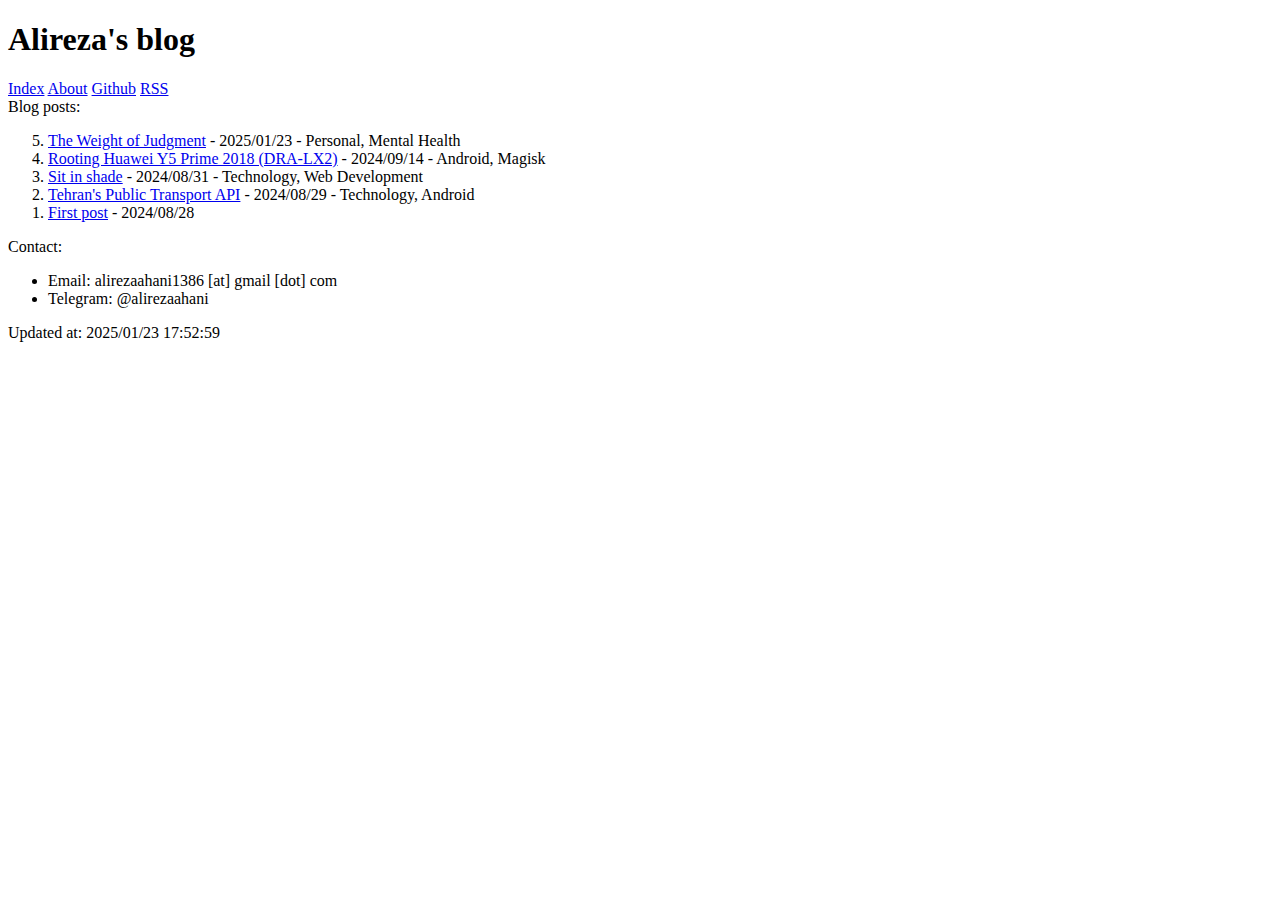
<file: index.html>
<!DOCTYPE html>
<html lang="en">
  <head>
    <meta name="viewport" content="width=device-width, initial-scale=1.0" />
<meta charset="utf-8">
<title>Alireza's blog :: Index</title>
<link rel="stylesheet" href="https://cdn.simplecss.org/simple.min.css">
<link rel="stylesheet" href="/public/css/styles.css">
<link rel="alternate" type="application/rss+xml" title="RSS Feed for Alireza's blog" href="https://alirezaahani.github.io/rss.xml" />
  </head>
  <body>
    <header>
      <h1>Alireza's blog</h1>
<nav>
    <a href="/">Index</a>
    <a href="/pages/about.html">About</a>
    <a href="https://github.com/alirezaahani">Github</a>
    <a href="/rss.xml">RSS</a>
</nav>

    </header>
    <main>
      <section>
        Blog posts: 
        <ol reversed>
         
          <li>
            <a href="posts/the-weight-of-judgment.html">The Weight of Judgment</a>
            <time pubdate="pubdate"> - 2025/01/23</time>
            <span>- Personal, Mental Health</span> 
          </li>
          
          <li>
            <a href="posts/rooting-dra-lx2.html">Rooting Huawei Y5 Prime 2018 (DRA-LX2)</a>
            <time pubdate="pubdate"> - 2024/09/14</time>
            <span>- Android, Magisk</span> 
          </li>
          
          <li>
            <a href="posts/sit-in-shade.html">Sit in shade</a>
            <time pubdate="pubdate"> - 2024/08/31</time>
            <span>- Technology, Web Development</span> 
          </li>
          
          <li>
            <a href="posts/tehran-public-transport-api.html">Tehran's Public Transport API</a>
            <time pubdate="pubdate"> - 2024/08/29</time>
            <span>- Technology, Android</span> 
          </li>
          
          <li>
            <a href="posts/first-post.html">First post</a>
            <time pubdate="pubdate"> - 2024/08/28</time>
            
          </li>
          
        </ol>
      </section>

      Contact: 
        <ul>
          <li>Email: alirezaahani1386 [at] gmail [dot] com</li>
          <li>Telegram: @alirezaahani</li>
        </ul>
    </main>
    <footer>
      <p>Updated at: 2025/01/23 17:52:59</p>
    </footer>
  </body>
</html>
</file>
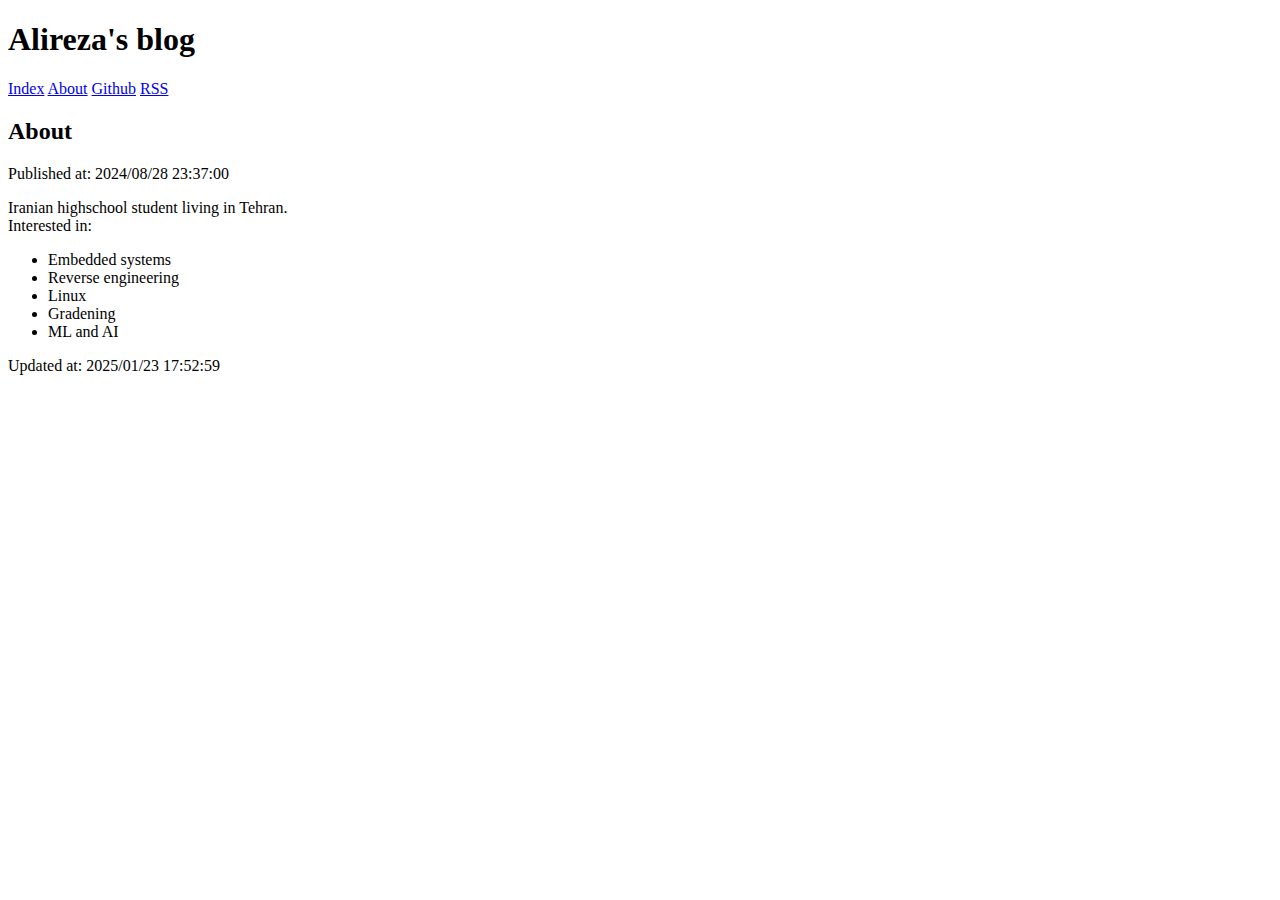
<file: pages/about.html>
<!DOCTYPE html>
<html lang="en">
  <head>
    <meta name="viewport" content="width=device-width, initial-scale=1.0" />
<meta charset="utf-8">
<title>Alireza's blog :: About</title>
<link rel="stylesheet" href="https://cdn.simplecss.org/simple.min.css">
<link rel="stylesheet" href="/public/css/styles.css">
<link rel="alternate" type="application/rss+xml" title="RSS Feed for Alireza's blog" href="https://alirezaahani.github.io/rss.xml" />
    <meta name="description" content="">
    <meta name="category" content="">
  </head>
  <body>
    <header>
      <h1>Alireza's blog</h1>
<nav>
    <a href="/">Index</a>
    <a href="/pages/about.html">About</a>
    <a href="https://github.com/alirezaahani">Github</a>
    <a href="/rss.xml">RSS</a>
</nav>

    </header>
    <main>
      <article>
        <div>  
          <h2>About</h2>
          <time pubdate="pubdate">Published at: 2024/08/28 23:37:00</time>
          
        </div>
        <p></p>
        <p>Iranian highschool student living in Tehran.<br />
Interested in:</p>
<ul>
<li>Embedded systems</li>
<li>Reverse engineering</li>
<li>Linux</li>
<li>Gradening</li>
<li>ML and AI</li>
</ul>

      </article>
    </main>
    <footer>
      <p>Updated at: 2025/01/23 17:52:59</p>
    </footer>
  </body>
</html>
</file>
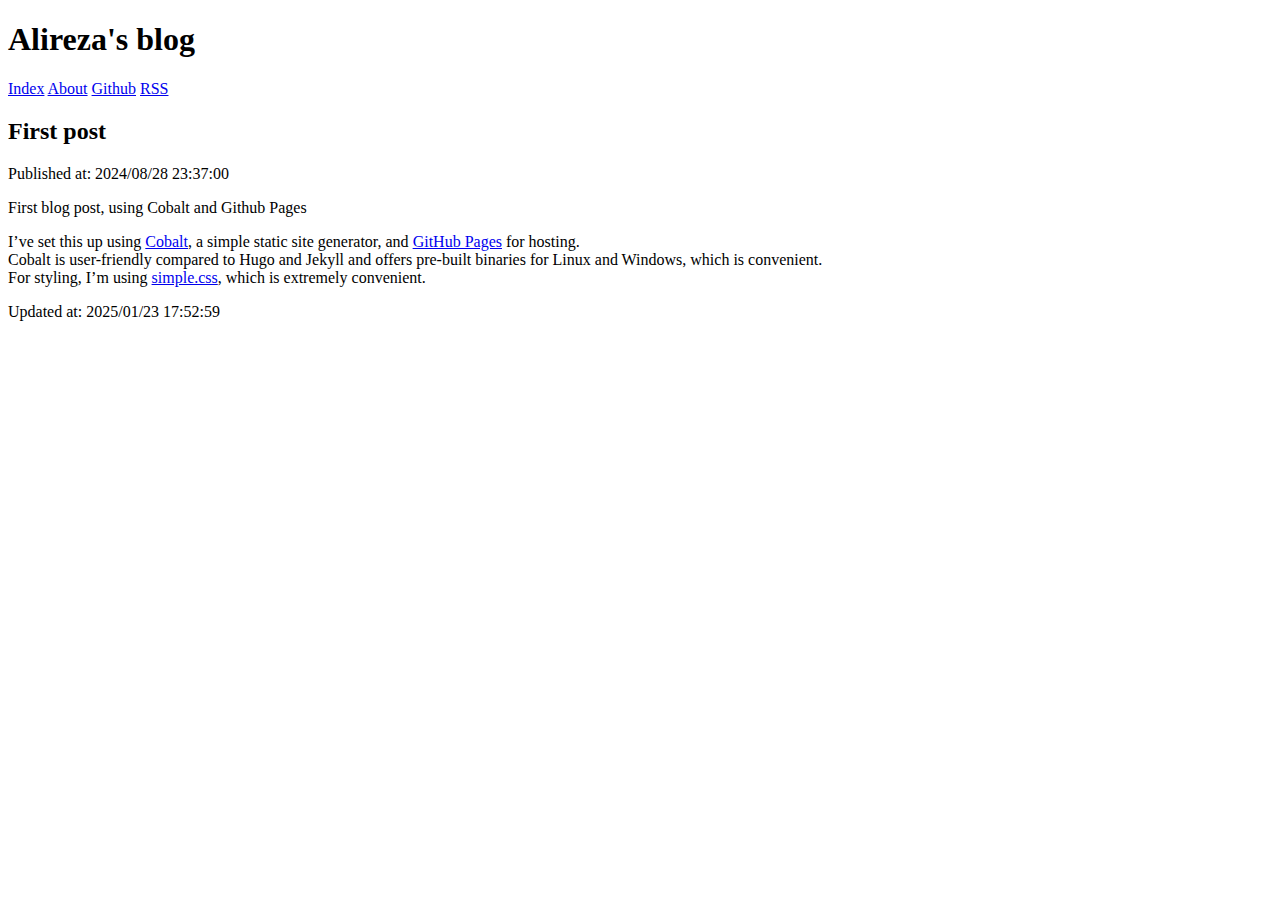
<file: posts/first-post.html>
<!DOCTYPE html>
<html lang="en">
  <head>
    <meta name="viewport" content="width=device-width, initial-scale=1.0" />
<meta charset="utf-8">
<title>Alireza's blog :: First post</title>
<link rel="stylesheet" href="https://cdn.simplecss.org/simple.min.css">
<link rel="stylesheet" href="/public/css/styles.css">
<link rel="alternate" type="application/rss+xml" title="RSS Feed for Alireza's blog" href="https://alirezaahani.github.io/rss.xml" />
    <meta name="description" content="First blog post, using Cobalt and Github Pages">
    <meta name="category" content="">
  </head>
  <body>
    <header>
      <h1>Alireza's blog</h1>
<nav>
    <a href="/">Index</a>
    <a href="/pages/about.html">About</a>
    <a href="https://github.com/alirezaahani">Github</a>
    <a href="/rss.xml">RSS</a>
</nav>

    </header>
    <main>
      <article>
        <div>  
          <h2>First post</h2>
          <time pubdate="pubdate">Published at: 2024/08/28 23:37:00</time>
          
        </div>
        <p>First blog post, using Cobalt and Github Pages</p>
        <p>I’ve set this up using <a href="https://cobalt-org.github.io/">Cobalt</a>, a simple static site generator, and <a href="https://pages.github.com/">GitHub Pages</a> for hosting.<br />
Cobalt is user-friendly compared to Hugo and Jekyll and offers pre-built binaries for Linux and Windows, which is convenient.<br />
For styling, I’m using <a href="https://simplecss.org/">simple.css</a>, which is extremely convenient.</p>

      </article>
    </main>
    <footer>
      <p>Updated at: 2025/01/23 17:52:59</p>
    </footer>
  </body>
</html>
</file>
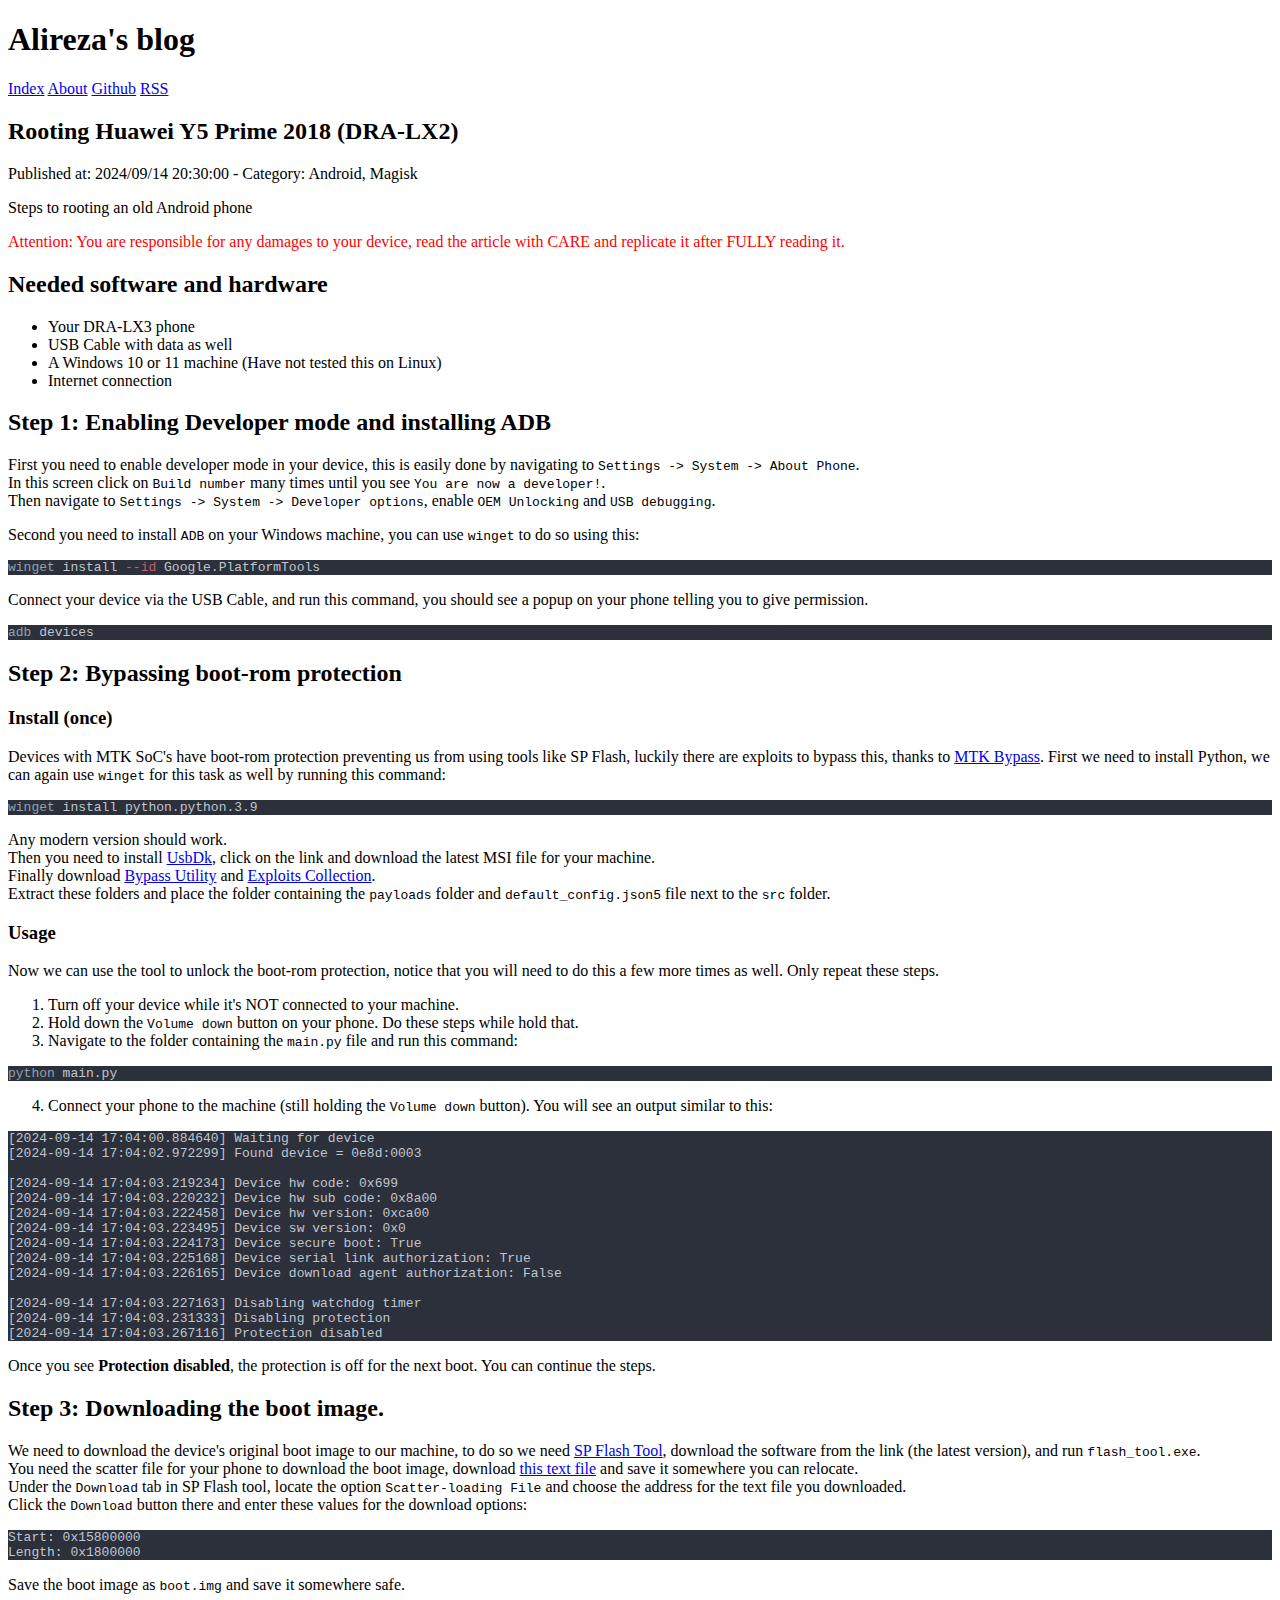
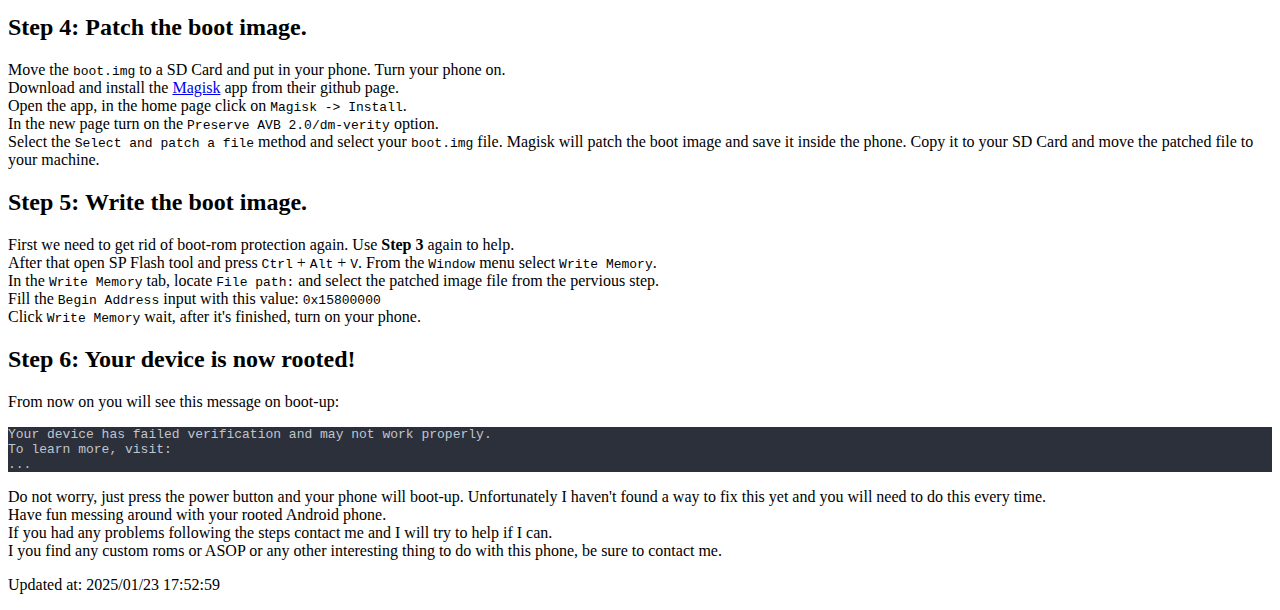
<file: posts/rooting-dra-lx2.html>
<!DOCTYPE html>
<html lang="en">
  <head>
    <meta name="viewport" content="width=device-width, initial-scale=1.0" />
<meta charset="utf-8">
<title>Alireza's blog :: Rooting Huawei Y5 Prime 2018 (DRA-LX2)</title>
<link rel="stylesheet" href="https://cdn.simplecss.org/simple.min.css">
<link rel="stylesheet" href="/public/css/styles.css">
<link rel="alternate" type="application/rss+xml" title="RSS Feed for Alireza's blog" href="https://alirezaahani.github.io/rss.xml" />
    <meta name="description" content="Steps to rooting an old Android phone">
    <meta name="category" content="Android, Magisk">
  </head>
  <body>
    <header>
      <h1>Alireza's blog</h1>
<nav>
    <a href="/">Index</a>
    <a href="/pages/about.html">About</a>
    <a href="https://github.com/alirezaahani">Github</a>
    <a href="/rss.xml">RSS</a>
</nav>

    </header>
    <main>
      <article>
        <div>  
          <h2>Rooting Huawei Y5 Prime 2018 (DRA-LX2)</h2>
          <time pubdate="pubdate">Published at: 2024/09/14 20:30:00</time>
          <span>- Category: Android, Magisk</span> 
        </div>
        <p>Steps to rooting an old Android phone</p>
        <p class="notice" style="color: red">
Attention: You are responsible for any damages to your device, read the article with CARE and replicate it after FULLY reading it. 
</p>
<h2>Needed software and hardware</h2>
<ul>
<li>Your DRA-LX3 phone</li>
<li>USB Cable with data as well</li>
<li>A Windows 10 or 11 machine (Have not tested this on Linux)</li>
<li>Internet connection</li>
</ul>
<h2>Step 1: Enabling Developer mode and installing ADB</h2>
<p>First you need to enable developer mode in your device, this is easily done by navigating to <code>Settings -&gt; System -&gt; About Phone</code>.<br />
In this screen click on <code>Build number</code> many times until you see <code>You are now a developer!</code>.<br />
Then navigate to <code>Settings -&gt; System -&gt; Developer options</code>, enable <code>OEM Unlocking</code> and <code>USB debugging</code>.</p>
<p>Second you need to install <code>ADB</code> on your Windows machine, you can use <code>winget</code> to do so using this: </p>
<pre style="background-color:#2b303b;">
<code><span style="color:#8fa1b3;">winget</span><span style="color:#c0c5ce;"> install</span><span style="color:#bf616a;"> --id</span><span style="color:#c0c5ce;"> Google.PlatformTools
</span></code></pre>
<p>Connect your device via the USB Cable, and run this command, you should see a popup on your phone telling you to give permission. </p>
<pre style="background-color:#2b303b;">
<code><span style="color:#8fa1b3;">adb</span><span style="color:#c0c5ce;"> devices
</span></code></pre>
<h2>Step 2: Bypassing boot-rom protection</h2>
<h3>Install (once)</h3>
<p>Devices with MTK SoC's have boot-rom protection preventing us from using tools like SP Flash, luckily there are exploits to bypass this, thanks to <a href="https://github.com/MTK-bypass">MTK Bypass</a>. 
First we need to install Python, we can again use <code>winget</code> for this task as well by running this command: </p>
<pre style="background-color:#2b303b;">
<code><span style="color:#8fa1b3;">winget</span><span style="color:#c0c5ce;"> install python.python.3.9
</span></code></pre>
<p>Any modern version should work.<br />
Then you need to install <a href="https://github.com/daynix/UsbDk/releases">UsbDk</a>, click on the link and download the latest MSI file for your machine.<br />
Finally download <a href="https://github.com/MTK-bypass/bypass_utility/archive/refs/heads/master.zip">Bypass Utility</a> and <a href="https://github.com/MTK-bypass/exploits_collection/archive/refs/heads/master.zip">Exploits Collection</a>.<br />
Extract these folders and place the folder containing the <code>payloads</code> folder and <code>default_config.json5</code> file next to the <code>src</code> folder.</p>
<h3>Usage</h3>
<p>Now we can use the tool to unlock the boot-rom protection, notice that you will need to do this a few more times as well. Only repeat these steps. </p>
<ol>
<li>Turn off your device while it's NOT connected to your machine. </li>
<li>Hold down the <kbd>Volume down</kbd> button on your phone. Do these steps while hold that.</li>
<li>Navigate to the folder containing the <code>main.py</code> file and run this command: </li>
</ol>
<pre style="background-color:#2b303b;">
<code><span style="color:#8fa1b3;">python</span><span style="color:#c0c5ce;"> main.py
</span></code></pre>
<ol start="4">
<li>Connect your phone to the machine (still holding the <kbd>Volume down</kbd> button).
You will see an output similar to this: </li>
</ol>
<pre style="background-color:#2b303b;">
<code><span style="color:#c0c5ce;">[2024-09-14 17:04:00.884640] Waiting for device
</span><span style="color:#c0c5ce;">[2024-09-14 17:04:02.972299] Found device = 0e8d:0003
</span><span style="color:#c0c5ce;">
</span><span style="color:#c0c5ce;">[2024-09-14 17:04:03.219234] Device hw code: 0x699
</span><span style="color:#c0c5ce;">[2024-09-14 17:04:03.220232] Device hw sub code: 0x8a00
</span><span style="color:#c0c5ce;">[2024-09-14 17:04:03.222458] Device hw version: 0xca00
</span><span style="color:#c0c5ce;">[2024-09-14 17:04:03.223495] Device sw version: 0x0
</span><span style="color:#c0c5ce;">[2024-09-14 17:04:03.224173] Device secure boot: True
</span><span style="color:#c0c5ce;">[2024-09-14 17:04:03.225168] Device serial link authorization: True
</span><span style="color:#c0c5ce;">[2024-09-14 17:04:03.226165] Device download agent authorization: False
</span><span style="color:#c0c5ce;">
</span><span style="color:#c0c5ce;">[2024-09-14 17:04:03.227163] Disabling watchdog timer
</span><span style="color:#c0c5ce;">[2024-09-14 17:04:03.231333] Disabling protection
</span><span style="color:#c0c5ce;">[2024-09-14 17:04:03.267116] Protection disabled
</span></code></pre>
<p>Once you see <strong>Protection disabled</strong>, the protection is off for the next boot. You can continue the steps.</p>
<h2>Step 3: Downloading the boot image.</h2>
<p>We need to download the device's original boot image to our machine, to do so we need <a href="https://spflashtool.com/">SP Flash Tool</a>, download the software from the link (the latest version), and run <code>flash_tool.exe</code>.<br />
You need the scatter file for your phone to download the boot image, download <a href="https://gist.githubusercontent.com/alirezaahani/51b94a6d6d570d02bdc6d8c433e3245e/raw/83ba75eacb2356bfe4efa87ecb060fa7404c2d64/MT6739_Android_scatter.txt">this text file</a> and save it somewhere you can relocate.<br />
Under the <code>Download</code> tab in SP Flash tool, locate the option <code>Scatter-loading File</code> and choose the address for the text file you downloaded.<br />
Click the <code>Download</code> button there and enter these values for the download options: </p>
<pre style="background-color:#2b303b;">
<code><span style="color:#c0c5ce;">Start: 0x15800000
</span><span style="color:#c0c5ce;">Length: 0x1800000
</span></code></pre>
<p>Save the boot image as <code>boot.img</code> and save it somewhere safe.</p>
<h2>Step 4: Patch the boot image.</h2>
<p>Move the <code>boot.img</code> to a SD Card and put in your phone. Turn your phone on.<br />
Download and install the <a href="https://github.com/topjohnwu/Magisk">Magisk</a> app from their github page.<br />
Open the app, in the home page click on <code>Magisk -&gt; Install</code>.<br />
In the new page turn on the <code>Preserve AVB 2.0/dm-verity</code> option.<br />
Select the <code>Select and patch a file</code> method and select your <code>boot.img</code> file. Magisk will patch the boot image and save it inside the phone. Copy it to your SD Card and move the patched file to your machine. </p>
<h2>Step 5: Write the boot image.</h2>
<p>First we need to get rid of boot-rom protection again. Use <strong>Step 3</strong> again to help.<br />
After that open SP Flash tool and press <kbd>Ctrl</kbd> + <kbd>Alt</kbd> + <kbd>V</kbd>. From the <code>Window</code> menu select <code>Write Memory</code>.<br />
In the <code>Write Memory</code> tab, locate <code>File path:</code> and select the patched image file from the pervious step.<br />
Fill the <code>Begin Address</code> input with this value: <code>0x15800000</code><br />
Click <code>Write Memory</code> wait, after it's finished, turn on your phone.</p>
<h2>Step 6: Your device is now rooted!</h2>
<p>From now on you will see this message on boot-up: </p>
<pre style="background-color:#2b303b;">
<code><span style="color:#c0c5ce;">Your device has failed verification and may not work properly. 
</span><span style="color:#c0c5ce;">To learn more, visit: 
</span><span style="color:#c0c5ce;">...
</span></code></pre>
<p>Do not worry, just press the power button and your phone will boot-up. Unfortunately I haven't found a way to fix this yet and you will need to do this every time.<br />
Have fun messing around with your rooted Android phone.<br />
If you had any problems following the steps contact me and I will try to help if I can.<br />
I you find any custom roms or ASOP or any other interesting thing to do with this phone, be sure to contact me.</p>

      </article>
    </main>
    <footer>
      <p>Updated at: 2025/01/23 17:52:59</p>
    </footer>
  </body>
</html>
</file>
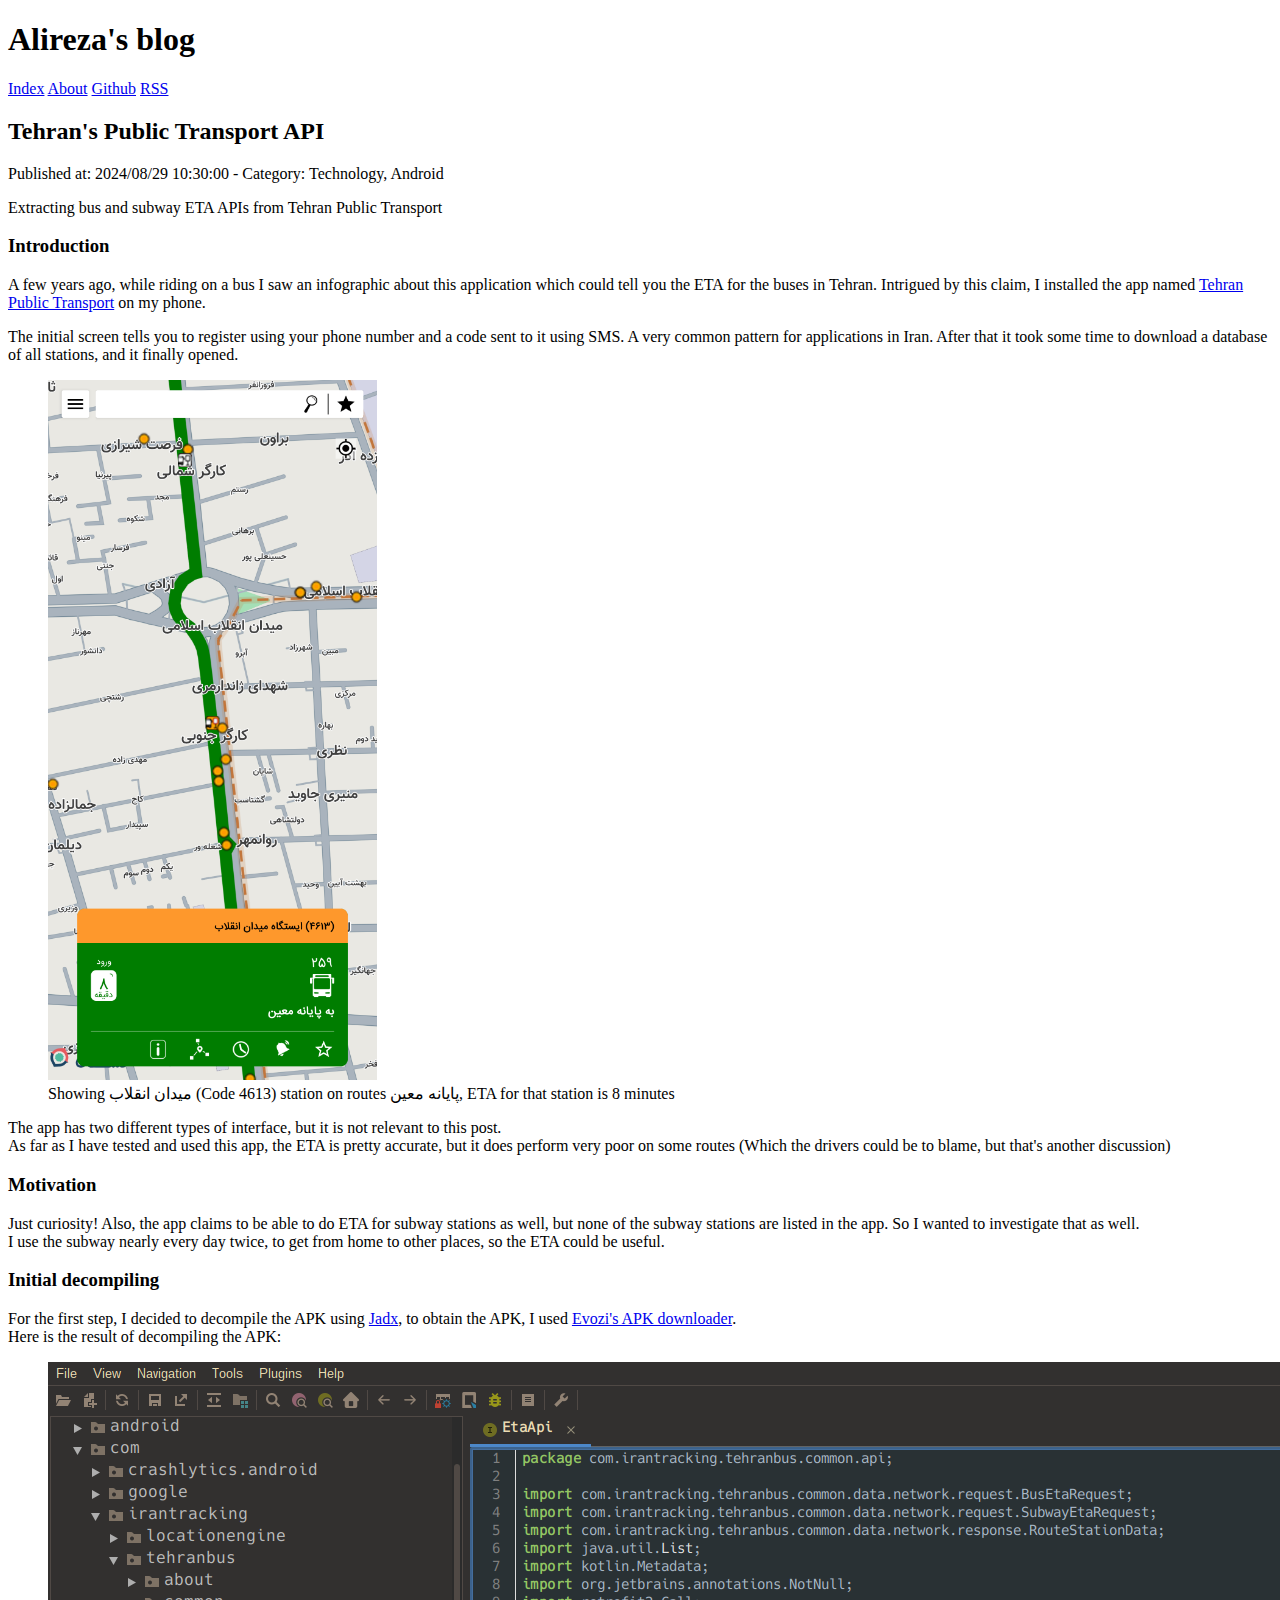
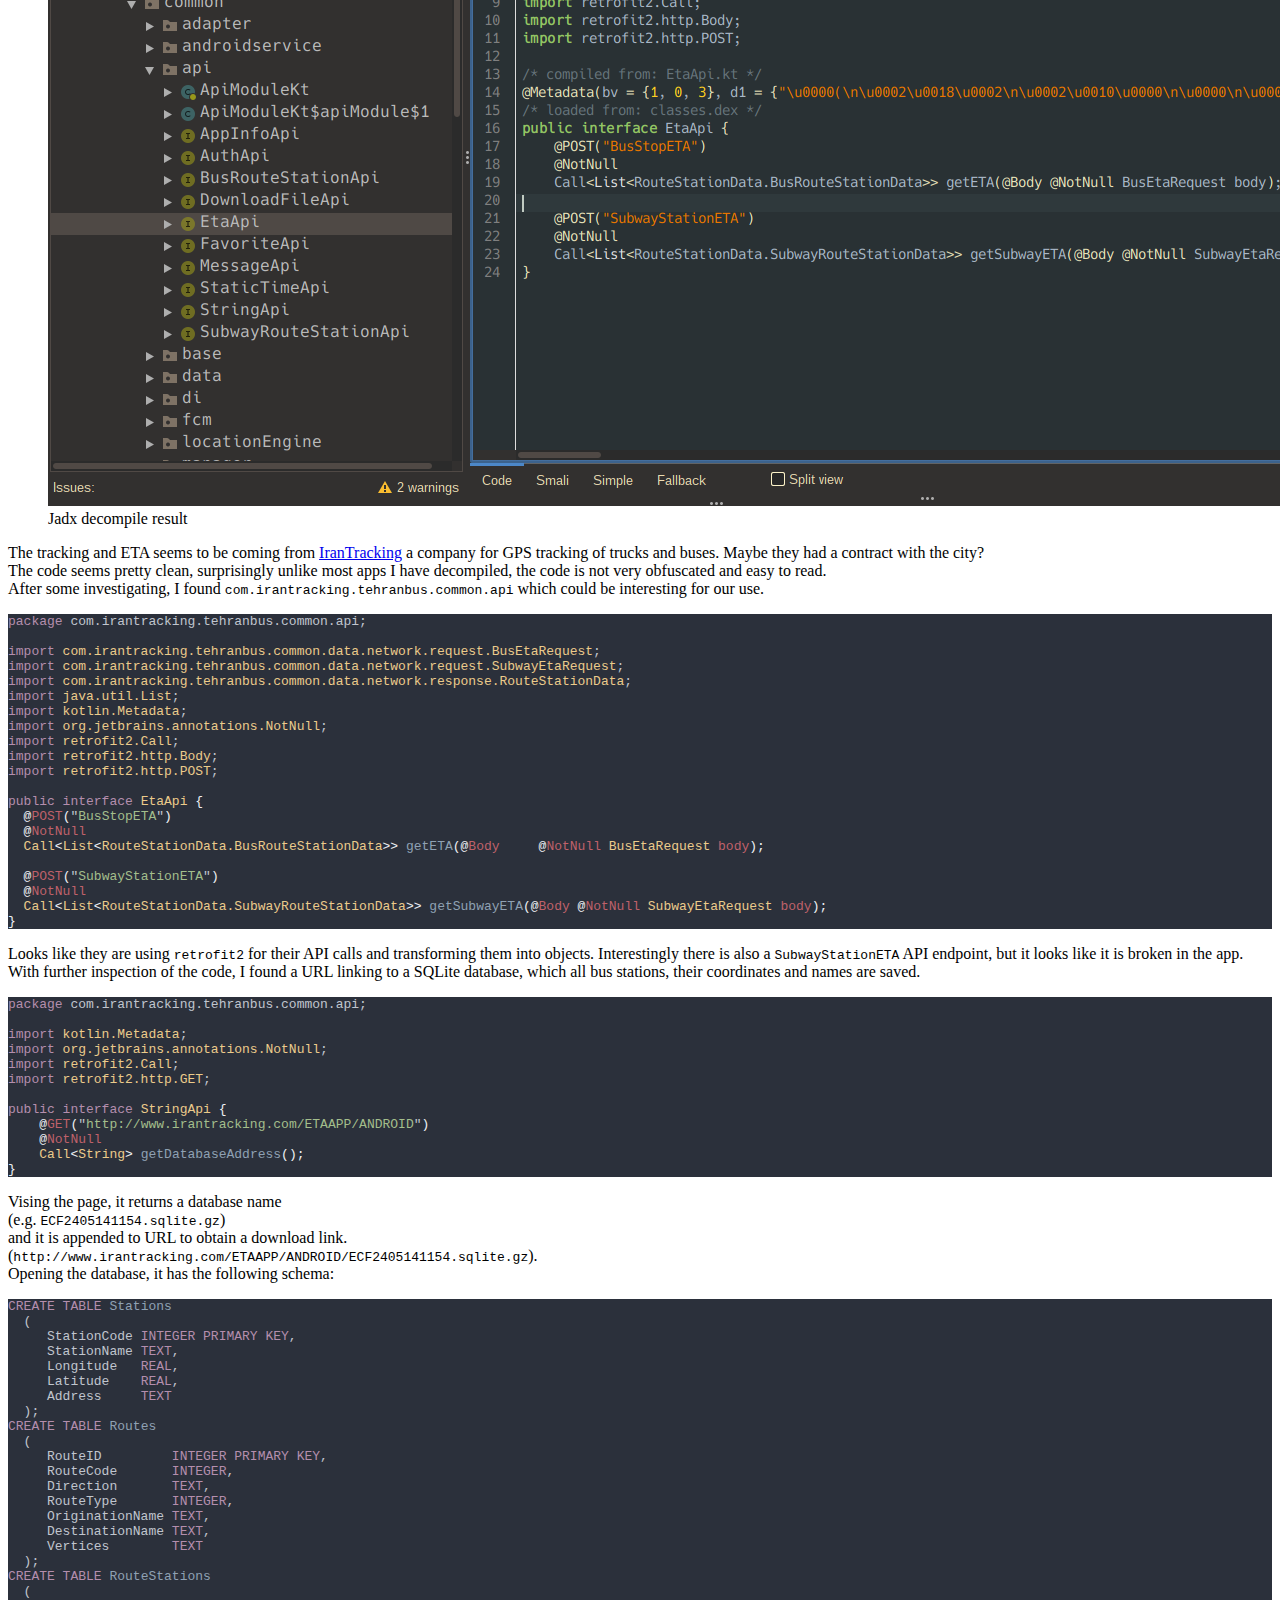
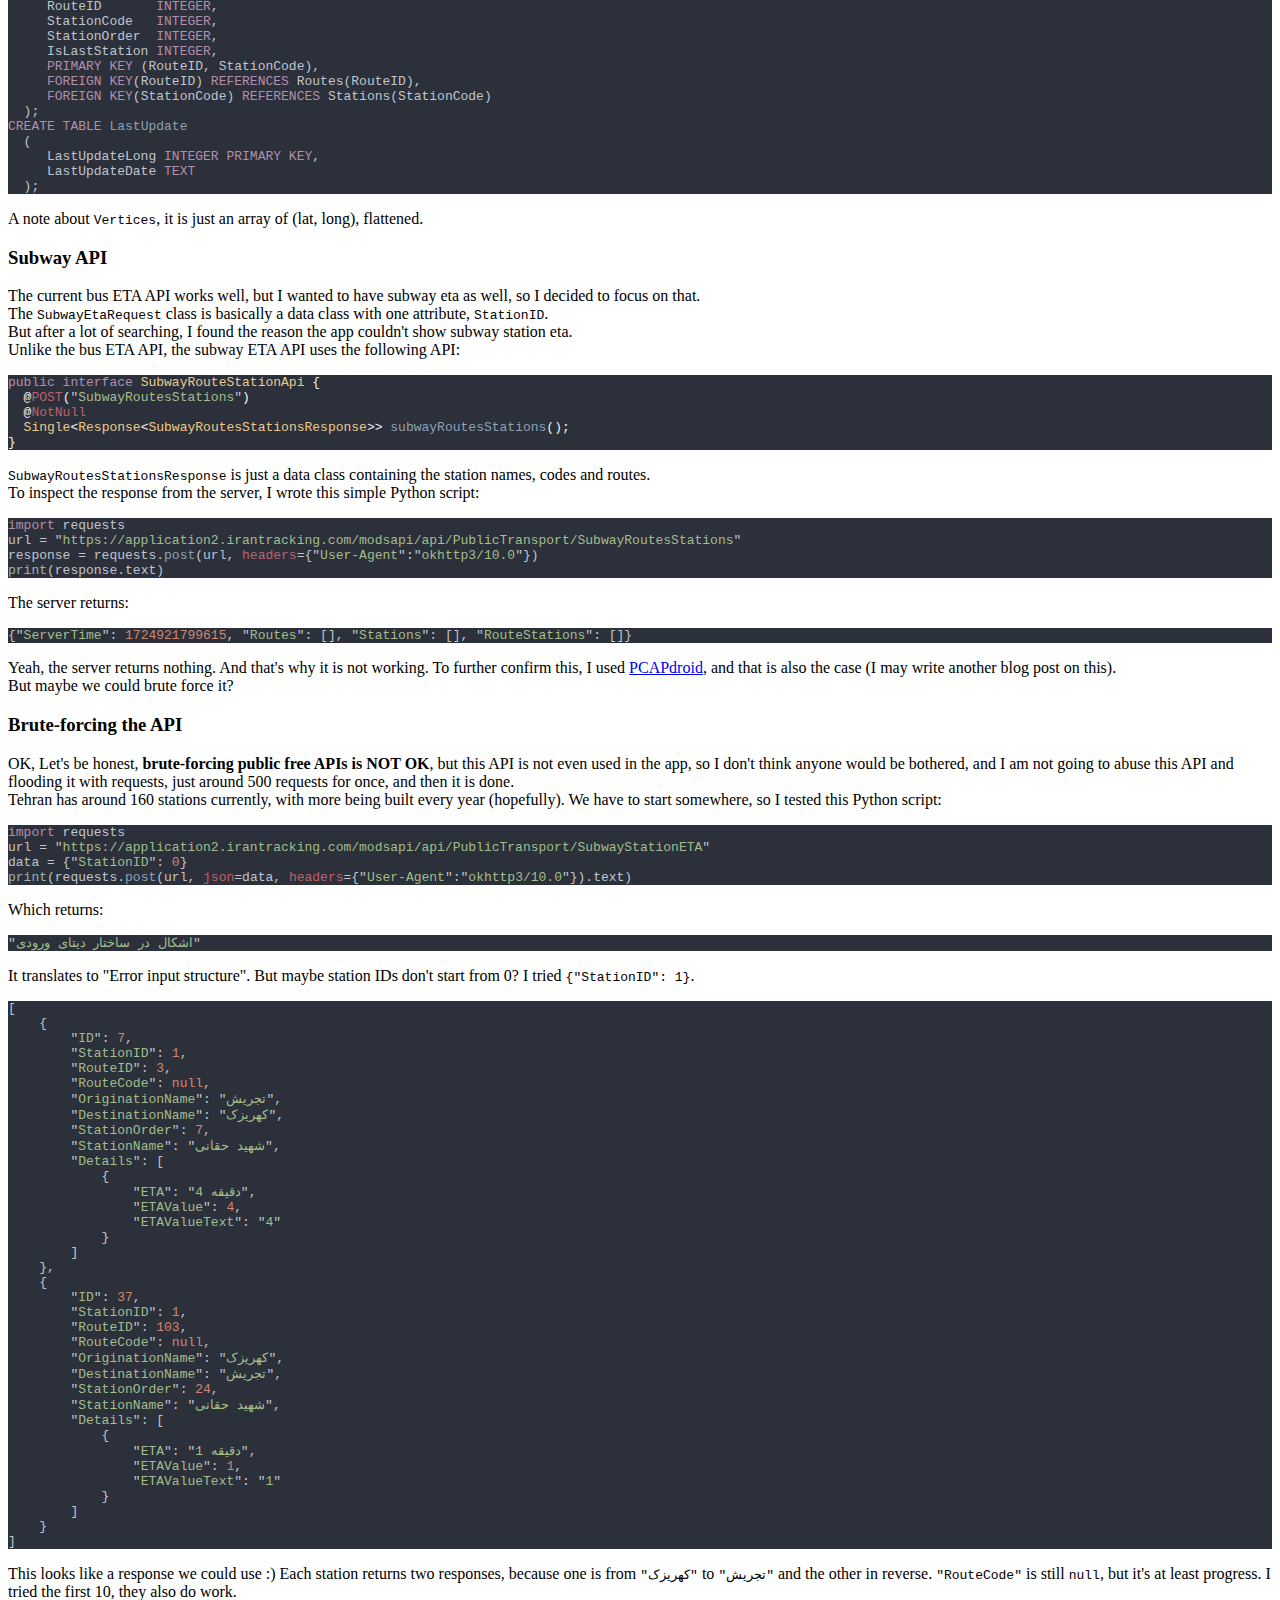
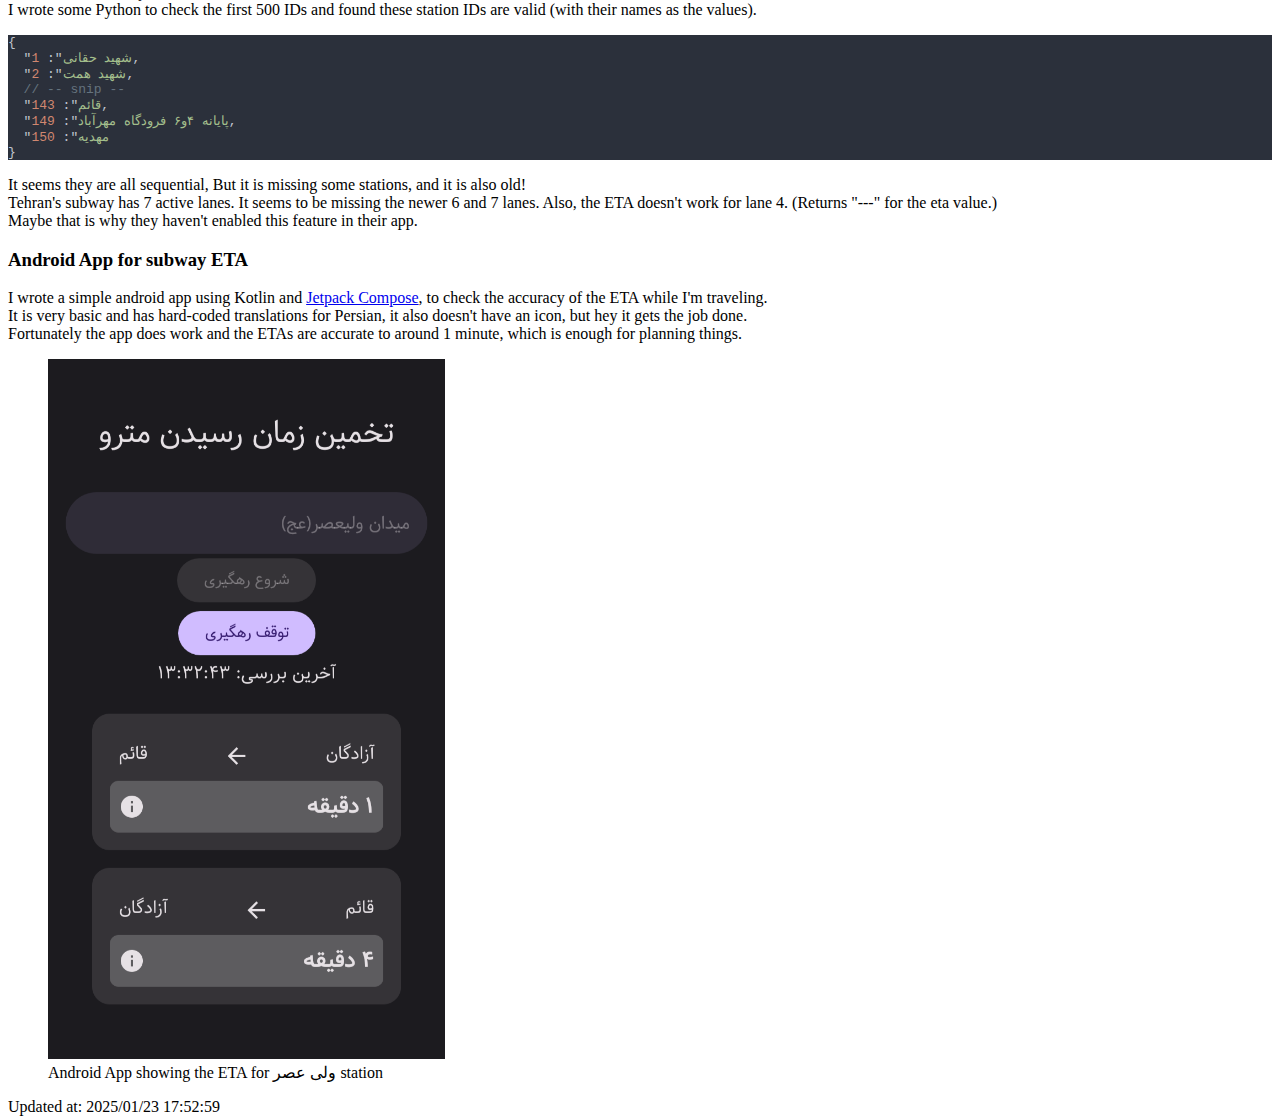
<file: posts/tehran-public-transport-api.html>
<!DOCTYPE html>
<html lang="en">
  <head>
    <meta name="viewport" content="width=device-width, initial-scale=1.0" />
<meta charset="utf-8">
<title>Alireza's blog :: Tehran's Public Transport API</title>
<link rel="stylesheet" href="https://cdn.simplecss.org/simple.min.css">
<link rel="stylesheet" href="/public/css/styles.css">
<link rel="alternate" type="application/rss+xml" title="RSS Feed for Alireza's blog" href="https://alirezaahani.github.io/rss.xml" />
    <meta name="description" content="Extracting bus and subway ETA APIs from Tehran Public Transport">
    <meta name="category" content="Technology, Android">
  </head>
  <body>
    <header>
      <h1>Alireza's blog</h1>
<nav>
    <a href="/">Index</a>
    <a href="/pages/about.html">About</a>
    <a href="https://github.com/alirezaahani">Github</a>
    <a href="/rss.xml">RSS</a>
</nav>

    </header>
    <main>
      <article>
        <div>  
          <h2>Tehran's Public Transport API</h2>
          <time pubdate="pubdate">Published at: 2024/08/29 10:30:00</time>
          <span>- Category: Technology, Android</span> 
        </div>
        <p>Extracting bus and subway ETA APIs from Tehran Public Transport</p>
        <h3>Introduction</h3>
<p>A few years ago, while riding on a bus I saw an infographic about this application which could tell you the ETA for the buses in Tehran. Intrigued by this claim, I installed the app named <a href="https://play.google.com/store/apps/details?id=com.neda.buseta">Tehran Public Transport</a> on my phone.</p>
<p>The initial screen tells you to register using your phone number and a code sent to it using SMS. A very common pattern for applications in Iran. After that it took some time to download a database of all stations, and it finally opened.</p>
<figure>
  <img alt="Screenshot of application" src="/public/images/api-extraction-from-tehran-bus-app/Screenshot_Tehran_Public_Transport.png" style="max-height: 700px !important;"/>
  <figcaption>Showing میدان انقلاب (Code 4613) station  on routes پایانه معین, ETA for that station is 8 minutes</figcaption>
</figure>
<p>The app has two different types of interface, but it is not relevant to this post.<br />
As far as I have tested and used this app, the ETA is pretty accurate, but it does perform very poor on some routes (Which the drivers could be to blame, but that's another discussion)</p>
<h3>Motivation</h3>
<p>Just curiosity! Also, the app claims to be able to do ETA for subway stations as well, but none of the subway stations are listed in the app. So I wanted to investigate that as well.<br />
I use the subway nearly every day twice, to get from home to other places, so the ETA could be useful.</p>
<h3>Initial decompiling</h3>
<p>For the first step, I decided to decompile the APK using <a href="https://github.com/skylot/jadx">Jadx</a>, to obtain the APK, I used <a href="https://apps.evozi.com/apk-downloader/">Evozi's APK downloader</a>.<br />
Here is the result of decompiling the APK:</p>
<figure>
  <img alt="Jadx decompile" src="/public/images/api-extraction-from-tehran-bus-app/Screenshot_jadx_gui.png"/>
  <figcaption>Jadx decompile result</figcaption>
</figure>
<p>The tracking and ETA seems to be coming from <a href="https://irantracking.com/">IranTracking</a> a company for GPS tracking of trucks and buses. Maybe they had a contract with the city?<br />
The code seems pretty clean, surprisingly unlike most apps I have decompiled, the code is not very obfuscated and easy to read.<br />
After some investigating, I found <code>com.irantracking.tehranbus.common.api</code> which could be interesting for our use.</p>
<pre style="background-color:#2b303b;">
<code><span style="color:#b48ead;">package </span><span style="color:#c0c5ce;">com.irantracking.tehranbus.common.api;
</span><span style="color:#c0c5ce;"> 
</span><span style="color:#b48ead;">import </span><span style="color:#ebcb8b;">com.irantracking.tehranbus.common.data.network.request.BusEtaRequest</span><span style="color:#c0c5ce;">;
</span><span style="color:#b48ead;">import </span><span style="color:#ebcb8b;">com.irantracking.tehranbus.common.data.network.request.SubwayEtaRequest</span><span style="color:#c0c5ce;">;
</span><span style="color:#b48ead;">import </span><span style="color:#ebcb8b;">com.irantracking.tehranbus.common.data.network.response.RouteStationData</span><span style="color:#c0c5ce;">;
</span><span style="color:#b48ead;">import </span><span style="color:#ebcb8b;">java.util.List</span><span style="color:#c0c5ce;">;
</span><span style="color:#b48ead;">import </span><span style="color:#ebcb8b;">kotlin.Metadata</span><span style="color:#c0c5ce;">;
</span><span style="color:#b48ead;">import </span><span style="color:#ebcb8b;">org.jetbrains.annotations.NotNull</span><span style="color:#c0c5ce;">;
</span><span style="color:#b48ead;">import </span><span style="color:#ebcb8b;">retrofit2.Call</span><span style="color:#c0c5ce;">;
</span><span style="color:#b48ead;">import </span><span style="color:#ebcb8b;">retrofit2.http.Body</span><span style="color:#c0c5ce;">;
</span><span style="color:#b48ead;">import </span><span style="color:#ebcb8b;">retrofit2.http.POST</span><span style="color:#c0c5ce;">;
</span><span style="color:#c0c5ce;"> 
</span><span style="color:#b48ead;">public interface </span><span style="color:#ebcb8b;">EtaApi </span><span style="color:#eff1f5;">{
</span><span style="color:#eff1f5;">  @</span><span style="color:#bf616a;">POST</span><span style="color:#eff1f5;">(</span><span style="color:#c0c5ce;">&quot;</span><span style="color:#a3be8c;">BusStopETA</span><span style="color:#c0c5ce;">&quot;</span><span style="color:#eff1f5;">)
</span><span style="color:#eff1f5;">  @</span><span style="color:#bf616a;">NotNull
</span><span style="color:#eff1f5;">  </span><span style="color:#ebcb8b;">Call</span><span style="color:#eff1f5;">&lt;</span><span style="color:#ebcb8b;">List</span><span style="color:#eff1f5;">&lt;</span><span style="color:#ebcb8b;">RouteStationData.BusRouteStationData</span><span style="color:#eff1f5;">&gt;&gt; </span><span style="color:#8fa1b3;">getETA</span><span style="color:#eff1f5;">(@</span><span style="color:#bf616a;">Body     </span><span style="color:#eff1f5;">@</span><span style="color:#bf616a;">NotNull </span><span style="color:#ebcb8b;">BusEtaRequest </span><span style="color:#bf616a;">body</span><span style="color:#eff1f5;">);
</span><span style="color:#eff1f5;">  
</span><span style="color:#eff1f5;">  @</span><span style="color:#bf616a;">POST</span><span style="color:#eff1f5;">(</span><span style="color:#c0c5ce;">&quot;</span><span style="color:#a3be8c;">SubwayStationETA</span><span style="color:#c0c5ce;">&quot;</span><span style="color:#eff1f5;">)
</span><span style="color:#eff1f5;">  @</span><span style="color:#bf616a;">NotNull
</span><span style="color:#eff1f5;">  </span><span style="color:#ebcb8b;">Call</span><span style="color:#eff1f5;">&lt;</span><span style="color:#ebcb8b;">List</span><span style="color:#eff1f5;">&lt;</span><span style="color:#ebcb8b;">RouteStationData.SubwayRouteStationData</span><span style="color:#eff1f5;">&gt;&gt; </span><span style="color:#8fa1b3;">getSubwayETA</span><span style="color:#eff1f5;">(@</span><span style="color:#bf616a;">Body </span><span style="color:#eff1f5;">@</span><span style="color:#bf616a;">NotNull </span><span style="color:#ebcb8b;">SubwayEtaRequest </span><span style="color:#bf616a;">body</span><span style="color:#eff1f5;">);
</span><span style="color:#eff1f5;">}
</span></code></pre>
<p>Looks like they are using <code>retrofit2</code> for their API calls and transforming them into objects. Interestingly there is also a <code>SubwayStationETA</code> API endpoint, but it looks like it is broken in the app.<br />
With further inspection of the code, I found a URL linking to a SQLite database, which all bus stations, their coordinates and names are saved.</p>
<pre style="background-color:#2b303b;">
<code><span style="color:#b48ead;">package </span><span style="color:#c0c5ce;">com.irantracking.tehranbus.common.api;
</span><span style="color:#c0c5ce;">  
</span><span style="color:#b48ead;">import </span><span style="color:#ebcb8b;">kotlin.Metadata</span><span style="color:#c0c5ce;">;
</span><span style="color:#b48ead;">import </span><span style="color:#ebcb8b;">org.jetbrains.annotations.NotNull</span><span style="color:#c0c5ce;">;
</span><span style="color:#b48ead;">import </span><span style="color:#ebcb8b;">retrofit2.Call</span><span style="color:#c0c5ce;">;
</span><span style="color:#b48ead;">import </span><span style="color:#ebcb8b;">retrofit2.http.GET</span><span style="color:#c0c5ce;">;
</span><span style="color:#c0c5ce;">  
</span><span style="color:#b48ead;">public interface </span><span style="color:#ebcb8b;">StringApi </span><span style="color:#eff1f5;">{
</span><span style="color:#eff1f5;">    @</span><span style="color:#bf616a;">GET</span><span style="color:#eff1f5;">(</span><span style="color:#c0c5ce;">&quot;</span><span style="color:#a3be8c;">http://www.irantracking.com/ETAAPP/ANDROID</span><span style="color:#c0c5ce;">&quot;</span><span style="color:#eff1f5;">)
</span><span style="color:#eff1f5;">    @</span><span style="color:#bf616a;">NotNull
</span><span style="color:#eff1f5;">    </span><span style="color:#ebcb8b;">Call</span><span style="color:#eff1f5;">&lt;</span><span style="color:#ebcb8b;">String</span><span style="color:#eff1f5;">&gt; </span><span style="color:#8fa1b3;">getDatabaseAddress</span><span style="color:#eff1f5;">();
</span><span style="color:#eff1f5;">}
</span></code></pre>
<p>Vising the page, it returns a database name<br />
(e.g. <code>ECF2405141154.sqlite.gz</code>)<br />
and it is appended to URL to obtain a download link.<br />
(<code>http://www.irantracking.com/ETAAPP/ANDROID/ECF2405141154.sqlite.gz</code>).<br />
Opening the database, it has the following schema:</p>
<pre style="background-color:#2b303b;">
<code><span style="color:#b48ead;">CREATE TABLE </span><span style="color:#8fa1b3;">Stations
</span><span style="color:#c0c5ce;">  (
</span><span style="color:#c0c5ce;">     StationCode </span><span style="color:#b48ead;">INTEGER PRIMARY KEY</span><span style="color:#c0c5ce;">,
</span><span style="color:#c0c5ce;">     StationName </span><span style="color:#b48ead;">TEXT</span><span style="color:#c0c5ce;">,
</span><span style="color:#c0c5ce;">     Longitude   </span><span style="color:#b48ead;">REAL</span><span style="color:#c0c5ce;">,
</span><span style="color:#c0c5ce;">     Latitude    </span><span style="color:#b48ead;">REAL</span><span style="color:#c0c5ce;">,
</span><span style="color:#c0c5ce;">     Address     </span><span style="color:#b48ead;">TEXT
</span><span style="color:#c0c5ce;">  );
</span><span style="color:#b48ead;">CREATE TABLE </span><span style="color:#8fa1b3;">Routes
</span><span style="color:#c0c5ce;">  (
</span><span style="color:#c0c5ce;">     RouteID         </span><span style="color:#b48ead;">INTEGER PRIMARY KEY</span><span style="color:#c0c5ce;">,
</span><span style="color:#c0c5ce;">     RouteCode       </span><span style="color:#b48ead;">INTEGER</span><span style="color:#c0c5ce;">,
</span><span style="color:#c0c5ce;">     Direction       </span><span style="color:#b48ead;">TEXT</span><span style="color:#c0c5ce;">,
</span><span style="color:#c0c5ce;">     RouteType       </span><span style="color:#b48ead;">INTEGER</span><span style="color:#c0c5ce;">,
</span><span style="color:#c0c5ce;">     OriginationName </span><span style="color:#b48ead;">TEXT</span><span style="color:#c0c5ce;">,
</span><span style="color:#c0c5ce;">     DestinationName </span><span style="color:#b48ead;">TEXT</span><span style="color:#c0c5ce;">,
</span><span style="color:#c0c5ce;">     Vertices        </span><span style="color:#b48ead;">TEXT
</span><span style="color:#c0c5ce;">  );
</span><span style="color:#b48ead;">CREATE TABLE </span><span style="color:#8fa1b3;">RouteStations
</span><span style="color:#c0c5ce;">  (
</span><span style="color:#c0c5ce;">     RouteID       </span><span style="color:#b48ead;">INTEGER</span><span style="color:#c0c5ce;">,
</span><span style="color:#c0c5ce;">     StationCode   </span><span style="color:#b48ead;">INTEGER</span><span style="color:#c0c5ce;">,
</span><span style="color:#c0c5ce;">     StationOrder  </span><span style="color:#b48ead;">INTEGER</span><span style="color:#c0c5ce;">,
</span><span style="color:#c0c5ce;">     IsLastStation </span><span style="color:#b48ead;">INTEGER</span><span style="color:#c0c5ce;">,
</span><span style="color:#c0c5ce;">     </span><span style="color:#b48ead;">PRIMARY KEY</span><span style="color:#c0c5ce;"> (RouteID, StationCode),
</span><span style="color:#c0c5ce;">     </span><span style="color:#b48ead;">FOREIGN KEY</span><span style="color:#c0c5ce;">(RouteID) </span><span style="color:#b48ead;">REFERENCES</span><span style="color:#c0c5ce;"> Routes(RouteID),
</span><span style="color:#c0c5ce;">     </span><span style="color:#b48ead;">FOREIGN KEY</span><span style="color:#c0c5ce;">(StationCode) </span><span style="color:#b48ead;">REFERENCES</span><span style="color:#c0c5ce;"> Stations(StationCode)
</span><span style="color:#c0c5ce;">  );
</span><span style="color:#b48ead;">CREATE TABLE </span><span style="color:#8fa1b3;">LastUpdate
</span><span style="color:#c0c5ce;">  (
</span><span style="color:#c0c5ce;">     LastUpdateLong </span><span style="color:#b48ead;">INTEGER PRIMARY KEY</span><span style="color:#c0c5ce;">,
</span><span style="color:#c0c5ce;">     LastUpdateDate </span><span style="color:#b48ead;">TEXT
</span><span style="color:#c0c5ce;">  ); 
</span></code></pre>
<p>A note about <code>Vertices</code>, it is just an array of (lat, long), flattened.</p>
<h3>Subway API</h3>
<p>The current bus ETA API works well, but I wanted to have subway eta as well, so I decided to focus on that.<br />
The <code>SubwayEtaRequest</code> class is basically a data class with one attribute, <code>StationID</code>.<br />
But after a lot of searching, I found the reason the app couldn't show subway station eta.<br />
Unlike the bus ETA API, the subway ETA API uses the following API:</p>
<pre style="background-color:#2b303b;">
<code><span style="color:#b48ead;">public interface </span><span style="color:#ebcb8b;">SubwayRouteStationApi </span><span style="color:#eff1f5;">{
</span><span style="color:#eff1f5;">  @</span><span style="color:#bf616a;">POST</span><span style="color:#eff1f5;">(</span><span style="color:#c0c5ce;">&quot;</span><span style="color:#a3be8c;">SubwayRoutesStations</span><span style="color:#c0c5ce;">&quot;</span><span style="color:#eff1f5;">)
</span><span style="color:#eff1f5;">  @</span><span style="color:#bf616a;">NotNull
</span><span style="color:#eff1f5;">  </span><span style="color:#ebcb8b;">Single</span><span style="color:#eff1f5;">&lt;</span><span style="color:#ebcb8b;">Response</span><span style="color:#eff1f5;">&lt;</span><span style="color:#ebcb8b;">SubwayRoutesStationsResponse</span><span style="color:#eff1f5;">&gt;&gt; </span><span style="color:#8fa1b3;">subwayRoutesStations</span><span style="color:#eff1f5;">();
</span><span style="color:#eff1f5;">}
</span></code></pre>
<p><code>SubwayRoutesStationsResponse</code> is just a data class containing the station names, codes and routes.<br />
To inspect the response from the server, I wrote this simple Python script:</p>
<pre style="background-color:#2b303b;">
<code><span style="color:#b48ead;">import </span><span style="color:#c0c5ce;">requests
</span><span style="color:#c0c5ce;">url = &quot;</span><span style="color:#a3be8c;">https://application2.irantracking.com/modsapi/api/PublicTransport/SubwayRoutesStations</span><span style="color:#c0c5ce;">&quot;
</span><span style="color:#c0c5ce;">response = requests.</span><span style="color:#8fa1b3;">post</span><span style="color:#c0c5ce;">(url, </span><span style="color:#bf616a;">headers</span><span style="color:#c0c5ce;">={&quot;</span><span style="color:#a3be8c;">User-Agent</span><span style="color:#c0c5ce;">&quot;:&quot;</span><span style="color:#a3be8c;">okhttp3/10.0</span><span style="color:#c0c5ce;">&quot;})
</span><span style="color:#96b5b4;">print</span><span style="color:#c0c5ce;">(response.text)
</span></code></pre>
<p>The server returns:</p>
<pre style="background-color:#2b303b;">
<code><span style="color:#c0c5ce;">{&quot;</span><span style="color:#a3be8c;">ServerTime</span><span style="color:#c0c5ce;">&quot;: </span><span style="color:#d08770;">1724921799615</span><span style="color:#c0c5ce;">, &quot;</span><span style="color:#a3be8c;">Routes</span><span style="color:#c0c5ce;">&quot;: [], &quot;</span><span style="color:#a3be8c;">Stations</span><span style="color:#c0c5ce;">&quot;: [], &quot;</span><span style="color:#a3be8c;">RouteStations</span><span style="color:#c0c5ce;">&quot;: []}
</span></code></pre>
<p>Yeah, the server returns nothing. And that's why it is not working. To further confirm this, I used <a href="https://emanuele-f.github.io/PCAPdroid/">PCAPdroid</a>, and that is also the case (I may write another blog post on this).<br />
But maybe we could brute force it?</p>
<h3>Brute-forcing the API</h3>
<p>OK, Let's be honest, <strong>brute-forcing public free APIs is NOT OK</strong>, but this API is not even used in the app, so I don't think anyone would be bothered, and I am not going to abuse this API and flooding it with requests, just around 500 requests for once, and then it is done.<br />
Tehran has around 160 stations currently, with more being built every year (hopefully). We have to start somewhere, so I tested this Python script:</p>
<pre style="background-color:#2b303b;">
<code><span style="color:#b48ead;">import </span><span style="color:#c0c5ce;">requests
</span><span style="color:#c0c5ce;">url = &quot;</span><span style="color:#a3be8c;">https://application2.irantracking.com/modsapi/api/PublicTransport/SubwayStationETA</span><span style="color:#c0c5ce;">&quot;
</span><span style="color:#c0c5ce;">data = {&quot;</span><span style="color:#a3be8c;">StationID</span><span style="color:#c0c5ce;">&quot;: </span><span style="color:#d08770;">0</span><span style="color:#c0c5ce;">}
</span><span style="color:#96b5b4;">print</span><span style="color:#c0c5ce;">(requests.</span><span style="color:#8fa1b3;">post</span><span style="color:#c0c5ce;">(url, </span><span style="color:#bf616a;">json</span><span style="color:#c0c5ce;">=data, </span><span style="color:#bf616a;">headers</span><span style="color:#c0c5ce;">={&quot;</span><span style="color:#a3be8c;">User-Agent</span><span style="color:#c0c5ce;">&quot;:&quot;</span><span style="color:#a3be8c;">okhttp3/10.0</span><span style="color:#c0c5ce;">&quot;}).text)
</span></code></pre>
<p>Which returns: </p>
<pre style="background-color:#2b303b;">
<code><span style="color:#c0c5ce;">&quot;</span><span style="color:#a3be8c;">اشکال در ساختار دیتای ورودی</span><span style="color:#c0c5ce;">&quot;
</span></code></pre>
<p>It translates to &quot;Error input structure&quot;. But maybe station IDs don't start from 0? I tried <code>{&quot;StationID&quot;: 1}</code>.</p>
<pre style="background-color:#2b303b;">
<code><span style="color:#c0c5ce;">[
</span><span style="color:#c0c5ce;">    {
</span><span style="color:#c0c5ce;">        &quot;</span><span style="color:#a3be8c;">ID</span><span style="color:#c0c5ce;">&quot;: </span><span style="color:#d08770;">7</span><span style="color:#c0c5ce;">,
</span><span style="color:#c0c5ce;">        &quot;</span><span style="color:#a3be8c;">StationID</span><span style="color:#c0c5ce;">&quot;: </span><span style="color:#d08770;">1</span><span style="color:#c0c5ce;">,
</span><span style="color:#c0c5ce;">        &quot;</span><span style="color:#a3be8c;">RouteID</span><span style="color:#c0c5ce;">&quot;: </span><span style="color:#d08770;">3</span><span style="color:#c0c5ce;">,
</span><span style="color:#c0c5ce;">        &quot;</span><span style="color:#a3be8c;">RouteCode</span><span style="color:#c0c5ce;">&quot;: </span><span style="color:#d08770;">null</span><span style="color:#c0c5ce;">,
</span><span style="color:#c0c5ce;">        &quot;</span><span style="color:#a3be8c;">OriginationName</span><span style="color:#c0c5ce;">&quot;: &quot;</span><span style="color:#a3be8c;">تجریش</span><span style="color:#c0c5ce;">&quot;,
</span><span style="color:#c0c5ce;">        &quot;</span><span style="color:#a3be8c;">DestinationName</span><span style="color:#c0c5ce;">&quot;: &quot;</span><span style="color:#a3be8c;">کهریزک</span><span style="color:#c0c5ce;">&quot;,
</span><span style="color:#c0c5ce;">        &quot;</span><span style="color:#a3be8c;">StationOrder</span><span style="color:#c0c5ce;">&quot;: </span><span style="color:#d08770;">7</span><span style="color:#c0c5ce;">,
</span><span style="color:#c0c5ce;">        &quot;</span><span style="color:#a3be8c;">StationName</span><span style="color:#c0c5ce;">&quot;: &quot;</span><span style="color:#a3be8c;">شهید حقانی</span><span style="color:#c0c5ce;">&quot;,
</span><span style="color:#c0c5ce;">        &quot;</span><span style="color:#a3be8c;">Details</span><span style="color:#c0c5ce;">&quot;: [
</span><span style="color:#c0c5ce;">            {
</span><span style="color:#c0c5ce;">                &quot;</span><span style="color:#a3be8c;">ETA</span><span style="color:#c0c5ce;">&quot;: &quot;</span><span style="color:#a3be8c;">4 دقیقه</span><span style="color:#c0c5ce;">&quot;,
</span><span style="color:#c0c5ce;">                &quot;</span><span style="color:#a3be8c;">ETAValue</span><span style="color:#c0c5ce;">&quot;: </span><span style="color:#d08770;">4</span><span style="color:#c0c5ce;">,
</span><span style="color:#c0c5ce;">                &quot;</span><span style="color:#a3be8c;">ETAValueText</span><span style="color:#c0c5ce;">&quot;: &quot;</span><span style="color:#a3be8c;">4</span><span style="color:#c0c5ce;">&quot;
</span><span style="color:#c0c5ce;">            }
</span><span style="color:#c0c5ce;">        ]
</span><span style="color:#c0c5ce;">    },
</span><span style="color:#c0c5ce;">    {
</span><span style="color:#c0c5ce;">        &quot;</span><span style="color:#a3be8c;">ID</span><span style="color:#c0c5ce;">&quot;: </span><span style="color:#d08770;">37</span><span style="color:#c0c5ce;">,
</span><span style="color:#c0c5ce;">        &quot;</span><span style="color:#a3be8c;">StationID</span><span style="color:#c0c5ce;">&quot;: </span><span style="color:#d08770;">1</span><span style="color:#c0c5ce;">,
</span><span style="color:#c0c5ce;">        &quot;</span><span style="color:#a3be8c;">RouteID</span><span style="color:#c0c5ce;">&quot;: </span><span style="color:#d08770;">103</span><span style="color:#c0c5ce;">,
</span><span style="color:#c0c5ce;">        &quot;</span><span style="color:#a3be8c;">RouteCode</span><span style="color:#c0c5ce;">&quot;: </span><span style="color:#d08770;">null</span><span style="color:#c0c5ce;">,
</span><span style="color:#c0c5ce;">        &quot;</span><span style="color:#a3be8c;">OriginationName</span><span style="color:#c0c5ce;">&quot;: &quot;</span><span style="color:#a3be8c;">کهریزک</span><span style="color:#c0c5ce;">&quot;,
</span><span style="color:#c0c5ce;">        &quot;</span><span style="color:#a3be8c;">DestinationName</span><span style="color:#c0c5ce;">&quot;: &quot;</span><span style="color:#a3be8c;">تجریش</span><span style="color:#c0c5ce;">&quot;,
</span><span style="color:#c0c5ce;">        &quot;</span><span style="color:#a3be8c;">StationOrder</span><span style="color:#c0c5ce;">&quot;: </span><span style="color:#d08770;">24</span><span style="color:#c0c5ce;">,
</span><span style="color:#c0c5ce;">        &quot;</span><span style="color:#a3be8c;">StationName</span><span style="color:#c0c5ce;">&quot;: &quot;</span><span style="color:#a3be8c;">شهید حقانی</span><span style="color:#c0c5ce;">&quot;,
</span><span style="color:#c0c5ce;">        &quot;</span><span style="color:#a3be8c;">Details</span><span style="color:#c0c5ce;">&quot;: [
</span><span style="color:#c0c5ce;">            {
</span><span style="color:#c0c5ce;">                &quot;</span><span style="color:#a3be8c;">ETA</span><span style="color:#c0c5ce;">&quot;: &quot;</span><span style="color:#a3be8c;">1 دقیقه</span><span style="color:#c0c5ce;">&quot;,
</span><span style="color:#c0c5ce;">                &quot;</span><span style="color:#a3be8c;">ETAValue</span><span style="color:#c0c5ce;">&quot;: </span><span style="color:#d08770;">1</span><span style="color:#c0c5ce;">,
</span><span style="color:#c0c5ce;">                &quot;</span><span style="color:#a3be8c;">ETAValueText</span><span style="color:#c0c5ce;">&quot;: &quot;</span><span style="color:#a3be8c;">1</span><span style="color:#c0c5ce;">&quot;
</span><span style="color:#c0c5ce;">            }
</span><span style="color:#c0c5ce;">        ]
</span><span style="color:#c0c5ce;">    }
</span><span style="color:#c0c5ce;">]
</span></code></pre>
<p>This looks like a response we could use :)
Each station returns two responses, because one is from <code>&quot;کهریزک&quot;</code> to <code>&quot;تجریش&quot;</code> and the other in reverse. 
<code>&quot;RouteCode&quot;</code> is still <code>null</code>, but it's at least progress. I tried the first 10, they also do work.<br />
I wrote some Python to check the first 500 IDs and found these station IDs are valid (with their names as the values).</p>
<pre style="background-color:#2b303b;">
<code><span style="color:#c0c5ce;">{
</span><span style="color:#c0c5ce;">  &quot;</span><span style="color:#a3be8c;">شهید حقانی</span><span style="color:#c0c5ce;">&quot;: </span><span style="color:#d08770;">1</span><span style="color:#c0c5ce;">,
</span><span style="color:#c0c5ce;">  &quot;</span><span style="color:#a3be8c;">شهید همت</span><span style="color:#c0c5ce;">&quot;: </span><span style="color:#d08770;">2</span><span style="color:#c0c5ce;">,
</span><span style="color:#c0c5ce;">  </span><span style="color:#65737e;">// -- snip --
</span><span style="color:#c0c5ce;">  &quot;</span><span style="color:#a3be8c;">قائم</span><span style="color:#c0c5ce;">&quot;: </span><span style="color:#d08770;">143</span><span style="color:#c0c5ce;">,
</span><span style="color:#c0c5ce;">  &quot;</span><span style="color:#a3be8c;">پايانه ۴و۶ فرودگاه مهرآباد</span><span style="color:#c0c5ce;">&quot;: </span><span style="color:#d08770;">149</span><span style="color:#c0c5ce;">,
</span><span style="color:#c0c5ce;">  &quot;</span><span style="color:#a3be8c;">مهدیه</span><span style="color:#c0c5ce;">&quot;: </span><span style="color:#d08770;">150
</span><span style="color:#c0c5ce;">}
</span></code></pre>
<p>It seems they are all sequential, But it is missing some stations, and it is also old!<br />
Tehran's subway has 7 active lanes. It seems to be missing the newer 6 and 7 lanes. Also, the ETA doesn't work for lane 4. (Returns &quot;---&quot; for the eta value.)<br />
Maybe that is why they haven't enabled this feature in their app.</p>
<h3>Android App for subway ETA</h3>
<p>I wrote a simple android app using Kotlin and <a href="https://developer.android.com/compose">Jetpack Compose</a>, to check the accuracy of the ETA while I'm traveling.<br />
It is very basic and has hard-coded translations for Persian, it also doesn't have an icon, but hey it gets the job done.<br />
Fortunately the app does work and the ETAs are accurate to around 1 minute, which is enough for planning things.</p>
<figure>
  <img alt="Android App" src="/public/images/api-extraction-from-tehran-bus-app/Screenshot_android_app.png" style="max-height: 700px !important;"/>
  <figcaption>Android App showing the ETA for ولی عصر station</figcaption>
</figure>

      </article>
    </main>
    <footer>
      <p>Updated at: 2025/01/23 17:52:59</p>
    </footer>
  </body>
</html>
</file>
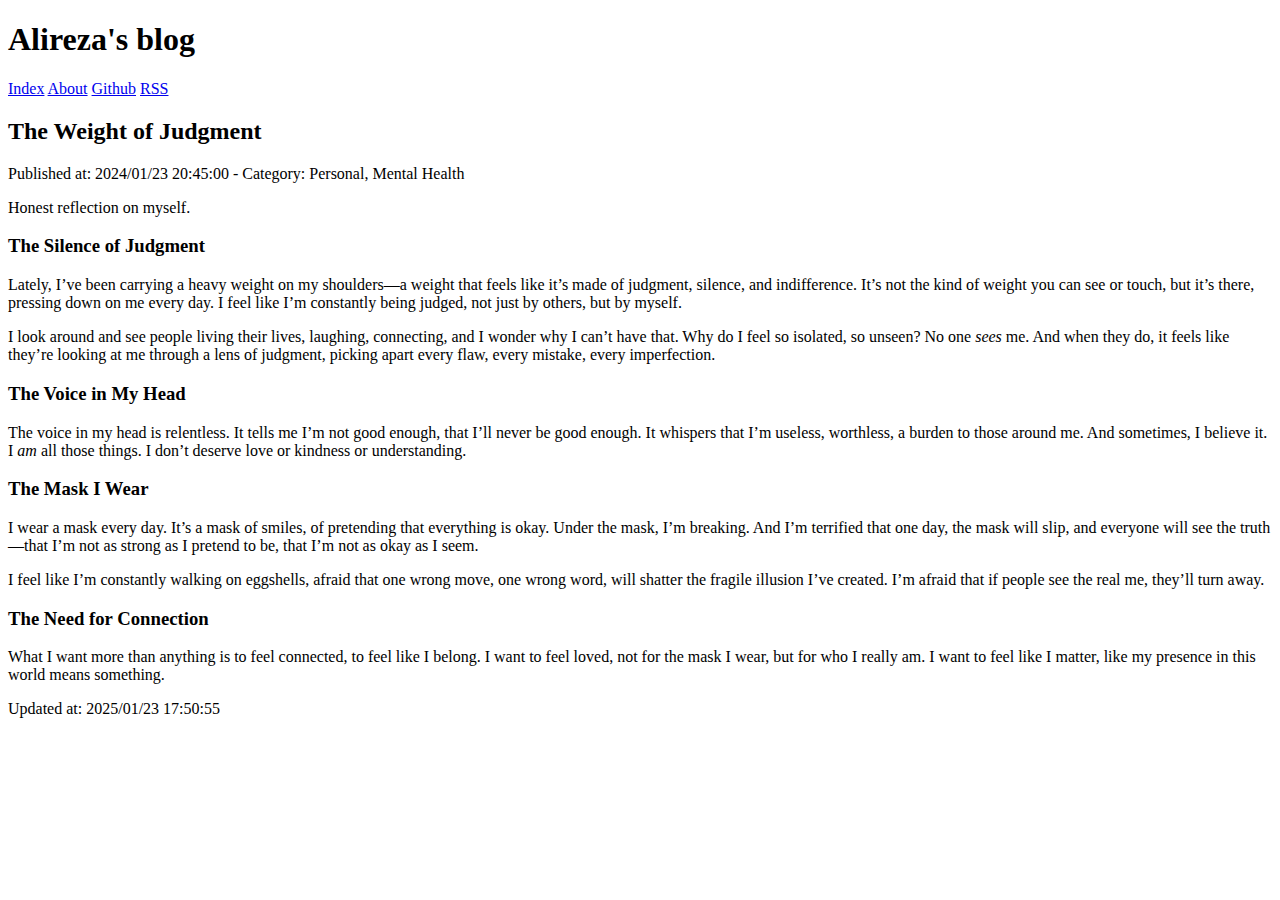
<file: posts/The weight-of-judgment.html>
<!DOCTYPE html>
<html lang="en">
  <head>
    <meta name="viewport" content="width=device-width, initial-scale=1.0" />
<meta charset="utf-8">
<title>Alireza's blog :: The Weight of Judgment</title>
<link rel="stylesheet" href="https://cdn.simplecss.org/simple.min.css">
<link rel="stylesheet" href="/public/css/styles.css">
<link rel="alternate" type="application/rss+xml" title="RSS Feed for Alireza's blog" href="https://alirezaahani.github.io/rss.xml" />
    <meta name="description" content="Honest reflection on myself.">
    <meta name="category" content="Personal, Mental Health">
  </head>
  <body>
    <header>
      <h1>Alireza's blog</h1>
<nav>
    <a href="/">Index</a>
    <a href="/pages/about.html">About</a>
    <a href="https://github.com/alirezaahani">Github</a>
    <a href="/rss.xml">RSS</a>
</nav>

    </header>
    <main>
      <article>
        <div>  
          <h2>The Weight of Judgment</h2>
          <time pubdate="pubdate">Published at: 2024/01/23 20:45:00</time>
          <span>- Category: Personal, Mental Health</span> 
        </div>
        <p>Honest reflection on myself.</p>
        <h3>The Silence of Judgment</h3>
<p>Lately, I’ve been carrying a heavy weight on my shoulders—a weight that feels like it’s made of judgment, silence, and indifference. It’s not the kind of weight you can see or touch, but it’s there, pressing down on me every day. I feel like I’m constantly being judged, not just by others, but by myself.</p>
<p>I look around and see people living their lives, laughing, connecting, and I wonder why I can’t have that. Why do I feel so isolated, so unseen? No one <em>sees</em> me. And when they do, it feels like they’re looking at me through a lens of judgment, picking apart every flaw, every mistake, every imperfection.</p>
<h3>The Voice in My Head</h3>
<p>The voice in my head is relentless. It tells me I’m not good enough, that I’ll never be good enough. It whispers that I’m useless, worthless, a burden to those around me. And sometimes, I believe it. I <em>am</em> all those things. I don’t deserve love or kindness or understanding.</p>
<h3>The Mask I Wear</h3>
<p>I wear a mask every day. It’s a mask of smiles, of pretending that everything is okay. Under the mask, I’m breaking. And I’m terrified that one day, the mask will slip, and everyone will see the truth—that I’m not as strong as I pretend to be, that I’m not as okay as I seem.</p>
<p>I feel like I’m constantly walking on eggshells, afraid that one wrong move, one wrong word, will shatter the fragile illusion I’ve created. I’m afraid that if people see the real me, they’ll turn away.</p>
<h3>The Need for Connection</h3>
<p>What I want more than anything is to feel connected, to feel like I belong. I want to feel loved, not for the mask I wear, but for who I really am. I want to feel like I matter, like my presence in this world means something.</p>

      </article>
    </main>
    <footer>
      <p>Updated at: 2025/01/23 17:50:55</p>
    </footer>
  </body>
</html>
</file>
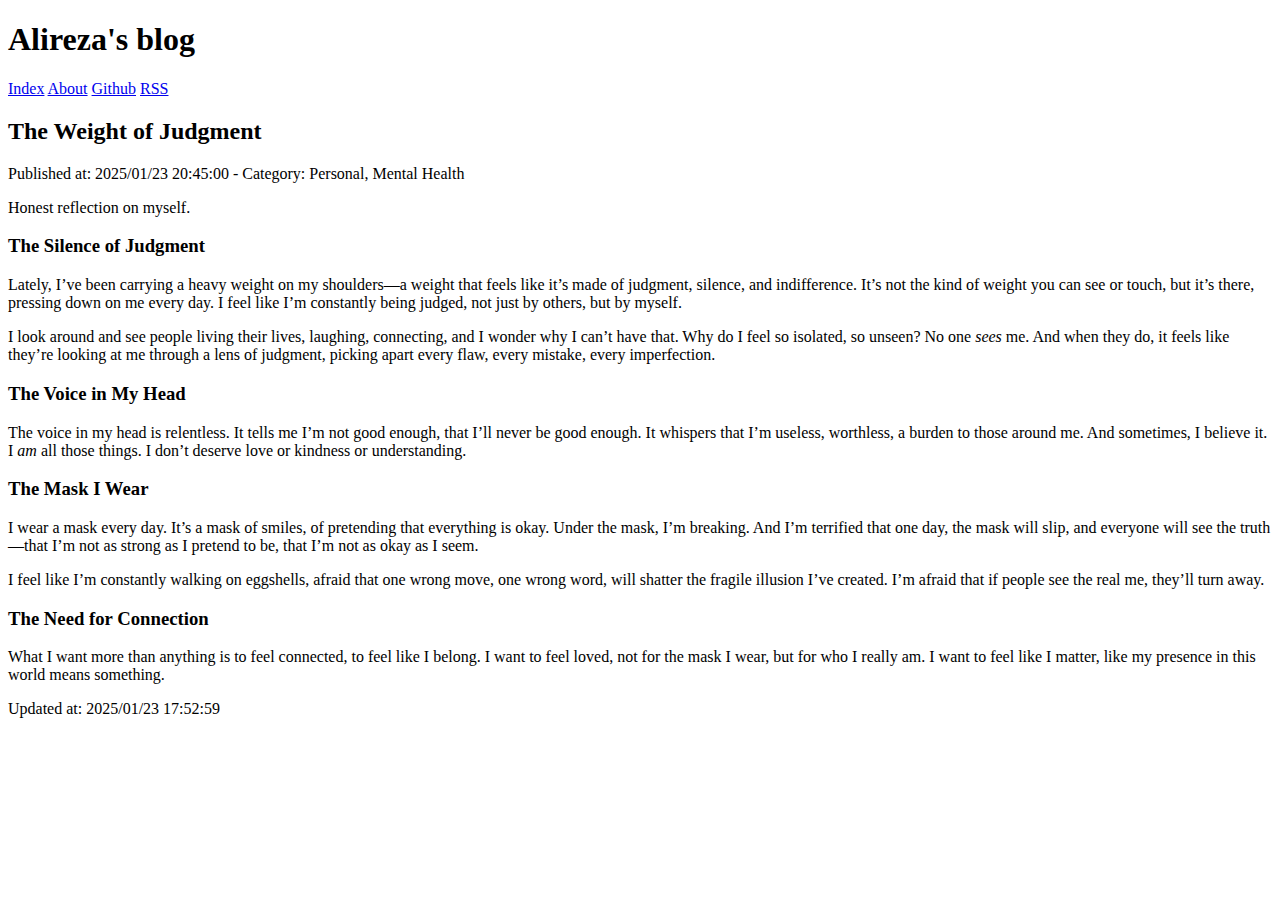
<file: posts/the-weight-of-judgment.html>
<!DOCTYPE html>
<html lang="en">
  <head>
    <meta name="viewport" content="width=device-width, initial-scale=1.0" />
<meta charset="utf-8">
<title>Alireza's blog :: The Weight of Judgment</title>
<link rel="stylesheet" href="https://cdn.simplecss.org/simple.min.css">
<link rel="stylesheet" href="/public/css/styles.css">
<link rel="alternate" type="application/rss+xml" title="RSS Feed for Alireza's blog" href="https://alirezaahani.github.io/rss.xml" />
    <meta name="description" content="Honest reflection on myself.">
    <meta name="category" content="Personal, Mental Health">
  </head>
  <body>
    <header>
      <h1>Alireza's blog</h1>
<nav>
    <a href="/">Index</a>
    <a href="/pages/about.html">About</a>
    <a href="https://github.com/alirezaahani">Github</a>
    <a href="/rss.xml">RSS</a>
</nav>

    </header>
    <main>
      <article>
        <div>  
          <h2>The Weight of Judgment</h2>
          <time pubdate="pubdate">Published at: 2025/01/23 20:45:00</time>
          <span>- Category: Personal, Mental Health</span> 
        </div>
        <p>Honest reflection on myself.</p>
        <h3>The Silence of Judgment</h3>
<p>Lately, I’ve been carrying a heavy weight on my shoulders—a weight that feels like it’s made of judgment, silence, and indifference. It’s not the kind of weight you can see or touch, but it’s there, pressing down on me every day. I feel like I’m constantly being judged, not just by others, but by myself.</p>
<p>I look around and see people living their lives, laughing, connecting, and I wonder why I can’t have that. Why do I feel so isolated, so unseen? No one <em>sees</em> me. And when they do, it feels like they’re looking at me through a lens of judgment, picking apart every flaw, every mistake, every imperfection.</p>
<h3>The Voice in My Head</h3>
<p>The voice in my head is relentless. It tells me I’m not good enough, that I’ll never be good enough. It whispers that I’m useless, worthless, a burden to those around me. And sometimes, I believe it. I <em>am</em> all those things. I don’t deserve love or kindness or understanding.</p>
<h3>The Mask I Wear</h3>
<p>I wear a mask every day. It’s a mask of smiles, of pretending that everything is okay. Under the mask, I’m breaking. And I’m terrified that one day, the mask will slip, and everyone will see the truth—that I’m not as strong as I pretend to be, that I’m not as okay as I seem.</p>
<p>I feel like I’m constantly walking on eggshells, afraid that one wrong move, one wrong word, will shatter the fragile illusion I’ve created. I’m afraid that if people see the real me, they’ll turn away.</p>
<h3>The Need for Connection</h3>
<p>What I want more than anything is to feel connected, to feel like I belong. I want to feel loved, not for the mask I wear, but for who I really am. I want to feel like I matter, like my presence in this world means something.</p>

      </article>
    </main>
    <footer>
      <p>Updated at: 2025/01/23 17:52:59</p>
    </footer>
  </body>
</html>
</file>
<file: public/css/styles.css>
:root {
    --accent: #008b8b;
    --sans-font: Tahoma, "DejaVu Sans", helvetica, arial, freesans, sans-serif;
}

.post-info time span {
    color: #a8a8a8;
}

.post-info h2 {
    margin-bottom: 0;
}

mjx-container.MathJax {
    overflow-x: scroll;
}
</file>
